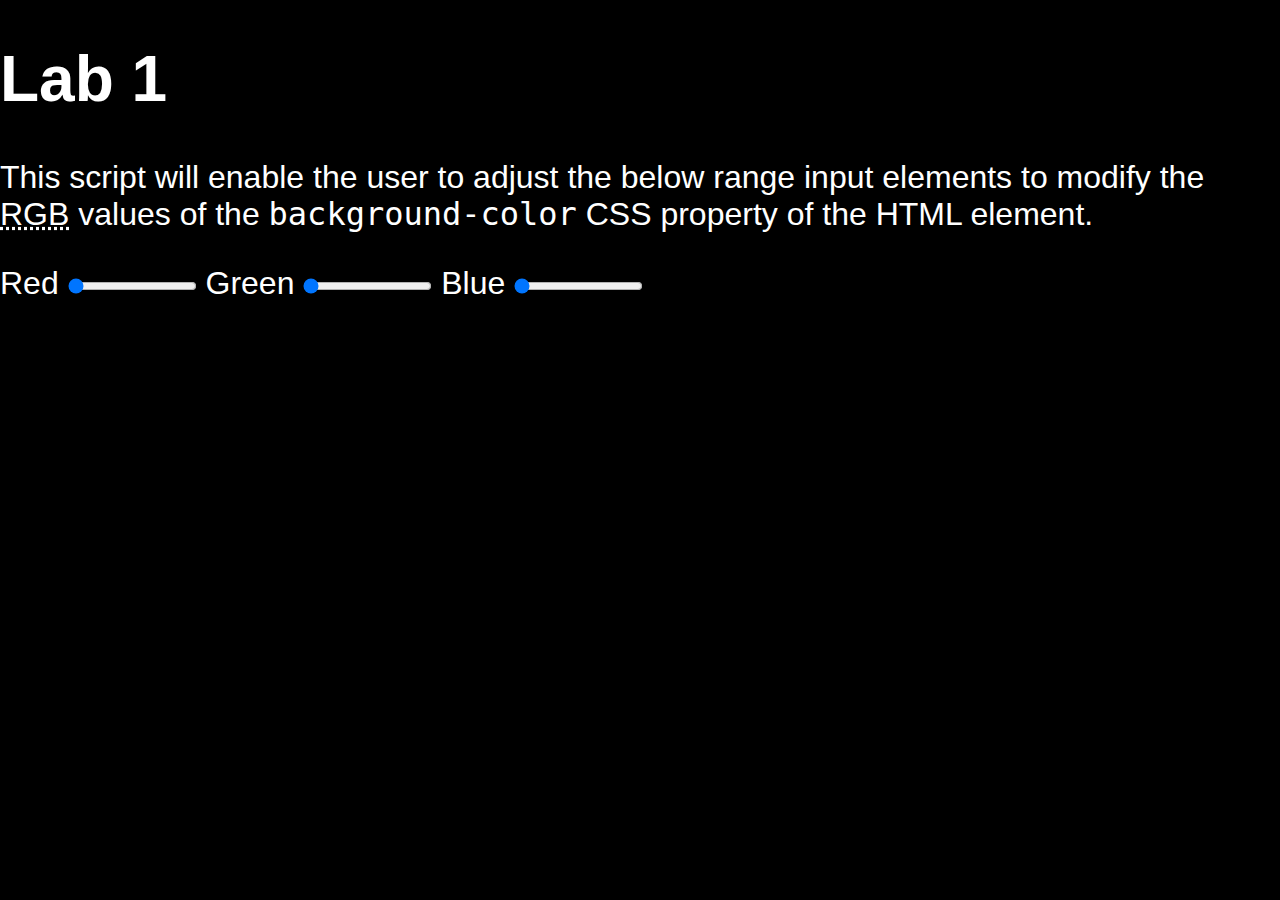
<file: lab-2/index.html>
<!DOCTYPE html>
<html lang="en">
<head>
	<meta charset="utf-8" />
	<title>Lab 5 | COMP1073 Client-Side JavaScript</title>
	<link href="css/normalize.css" rel="stylesheet" />
	<link href="css/styles.css" rel="stylesheet" />
	<script src="js/page-color-changer.js"></script>
</head>
<body>
	<h1>Lab 1</h1>
	<p>This script will enable the user to adjust the below range input elements to modify the <abbr title="Red, Green, Blue">RGB</abbr> values of the <code>background-color</code> CSS property of the HTML element.</p>
	<label for="red">Red</label>
	<input id="red" type="range" min="0" max="255" value="0" />
	<label for="green">Green</label>
	<input id="green" type="range" min="0" max="255" value="0" />
	<label for="blue">Blue</label>
	<input id="blue" type="range" min="0" max="255" value="0" />
</body>
</html>
</file>
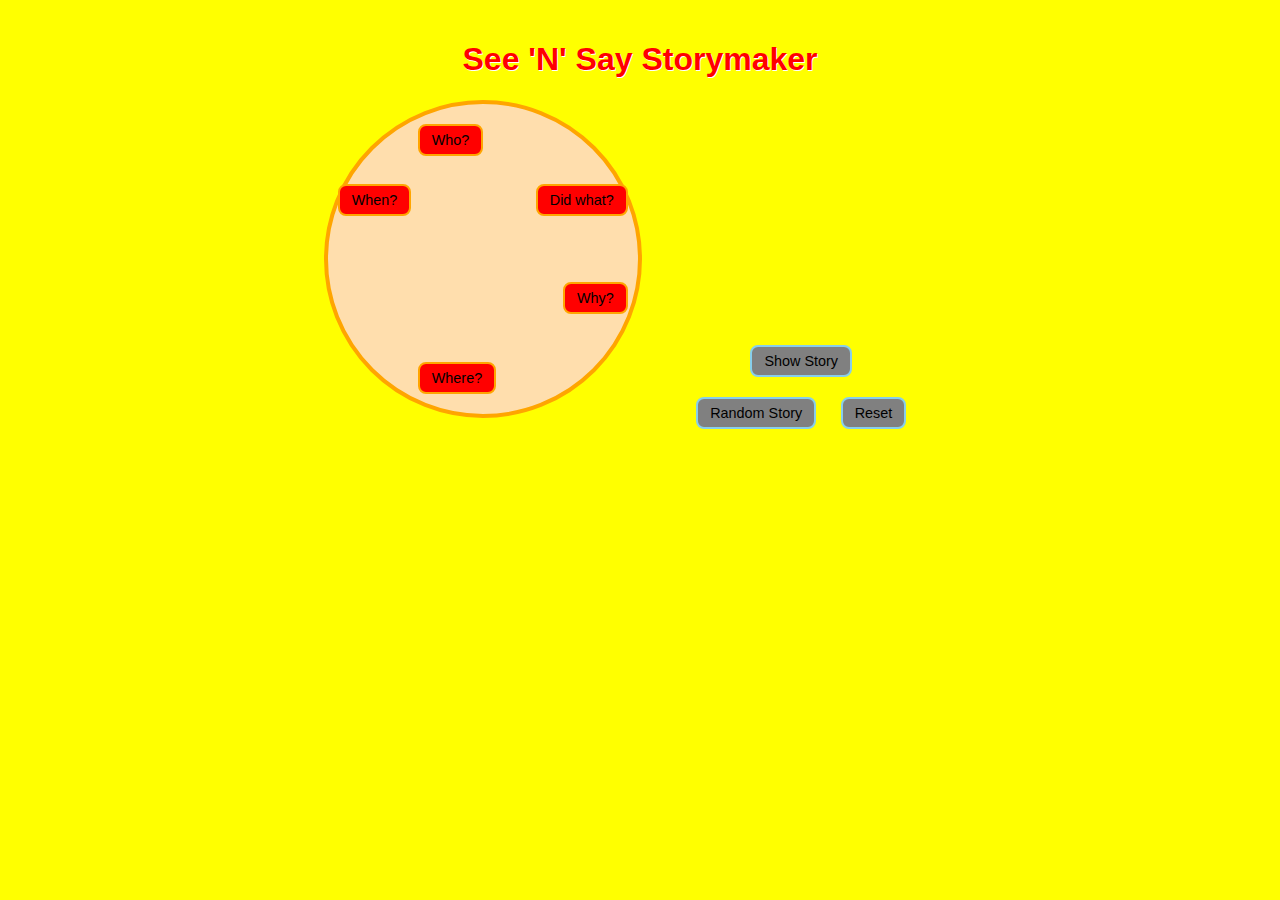
<file: COMP10732025/Assignment-1/index.html>
<!DOCTYPE html>
<html lang="en">
<head>
    <meta charset="UTF-8">
    <meta name="viewport" content="width=device-width, initial-scale=1.0">
    <title>See 'N' Say Storymaker</title>
    <link rel="stylesheet" href="CSS/style.css">
</head>
<body>
    <h1>See 'N' Say Storymaker</h1>
    <div id="controls">
        <p>
            <button id="whoBtn">Who?</button>
            <span id="whoChoice"></span>
        </p>
        <p>
            <button id="whatBtn">Did what?</button>
            <span id="whatChoice"></span>
        </p>
        <p>
            <button id="whereBtn">Where?</button>
            <span id="whereChoice"></span>
        </p>
        <p>
            <button id="whenBtn">When?</button>
            <span id="whenChoice"></span>
        </p>
        <p>
            <button id="whyBtn">Why?</button>
            <span id="whyChoice"></span>
        </p>
    </div>
    <div id="actions">
        <button id="showStoryBtn">Show Story</button>
        <button id="randomStoryBtn">Random Story</button>
        <button id="resetBtn">Reset</button>
    </div>
    <p id="storyOutput"></p>
    <script src="JS/script.js"></script>
</body>
</html>
</file>
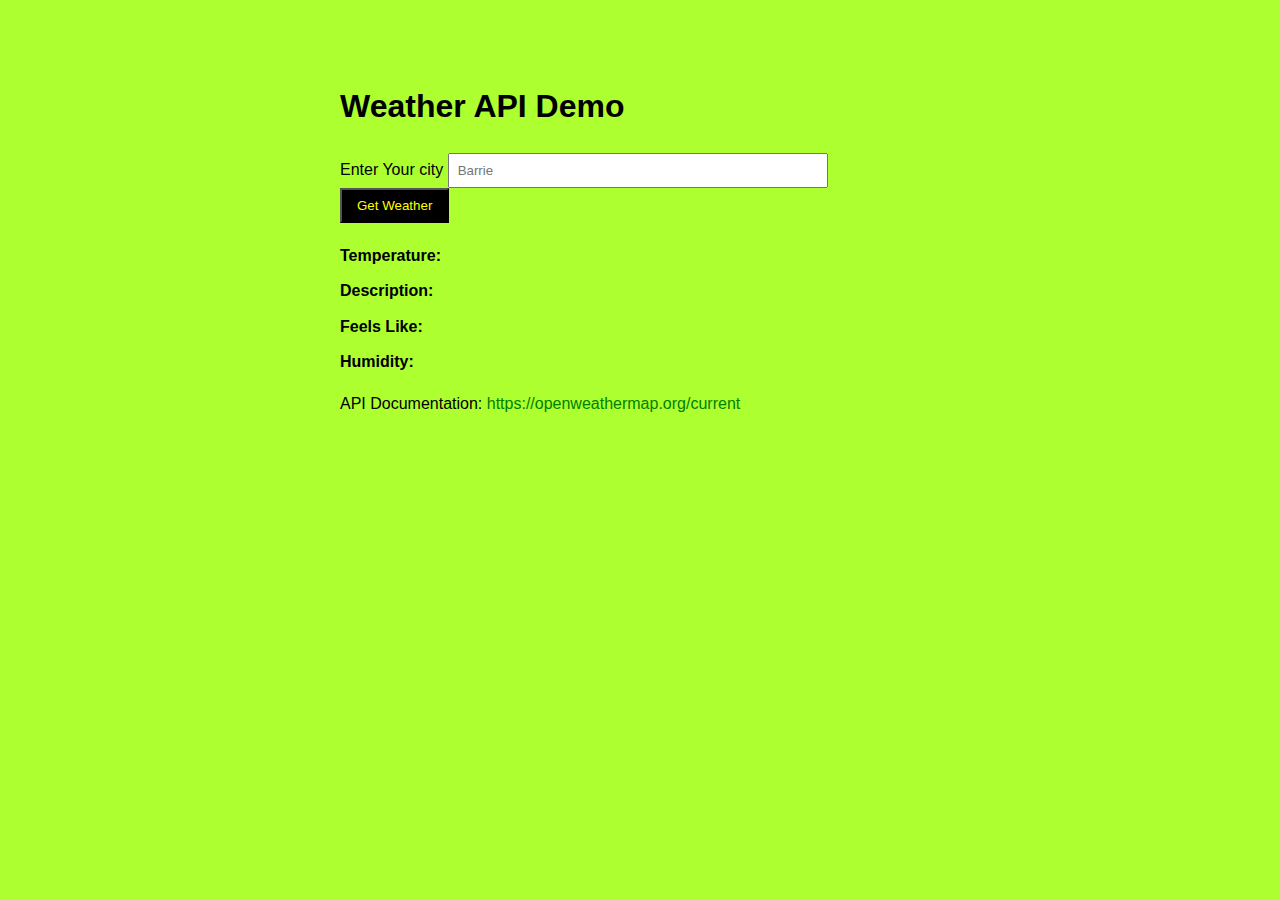
<file: COMP10732025/Assignment-3/index.html>
<!DOCTYPE html>
<html lang="en">
<head>
	<meta charset="utf-8" />
	<title>Weather API</title>
	<meta name="viewport" content="width=device-width, initial-scale=1.0" />
	<link href="css/style.css" rel="stylesheet" />
	<script src="js/weather.js" defer></script>
</head>

<body>
	<h1>Weather API Demo</h1>

	<label for="city">Enter Your city</label>
	<input id="city" type="text" placeholder="Barrie">
	<button id="getWeather">Get Weather</button>

	<dl id="weatherInfo">
		<dt>Temperature:</dt>
		<dd id="temp"></dd>

		<dt>Description:</dt>
		<dd id="desc"></dd>

		<dt>Feels Like:</dt>
		<dd id="feels"></dd>

		<dt>Humidity:</dt>
		<dd id="humidity"></dd>
	</dl>

	<p>
		API Documentation: 
		<a href="https://openweathermap.org/current" target="_blank">https://openweathermap.org/current</a>
	</p>
</body>
</html>
</file>
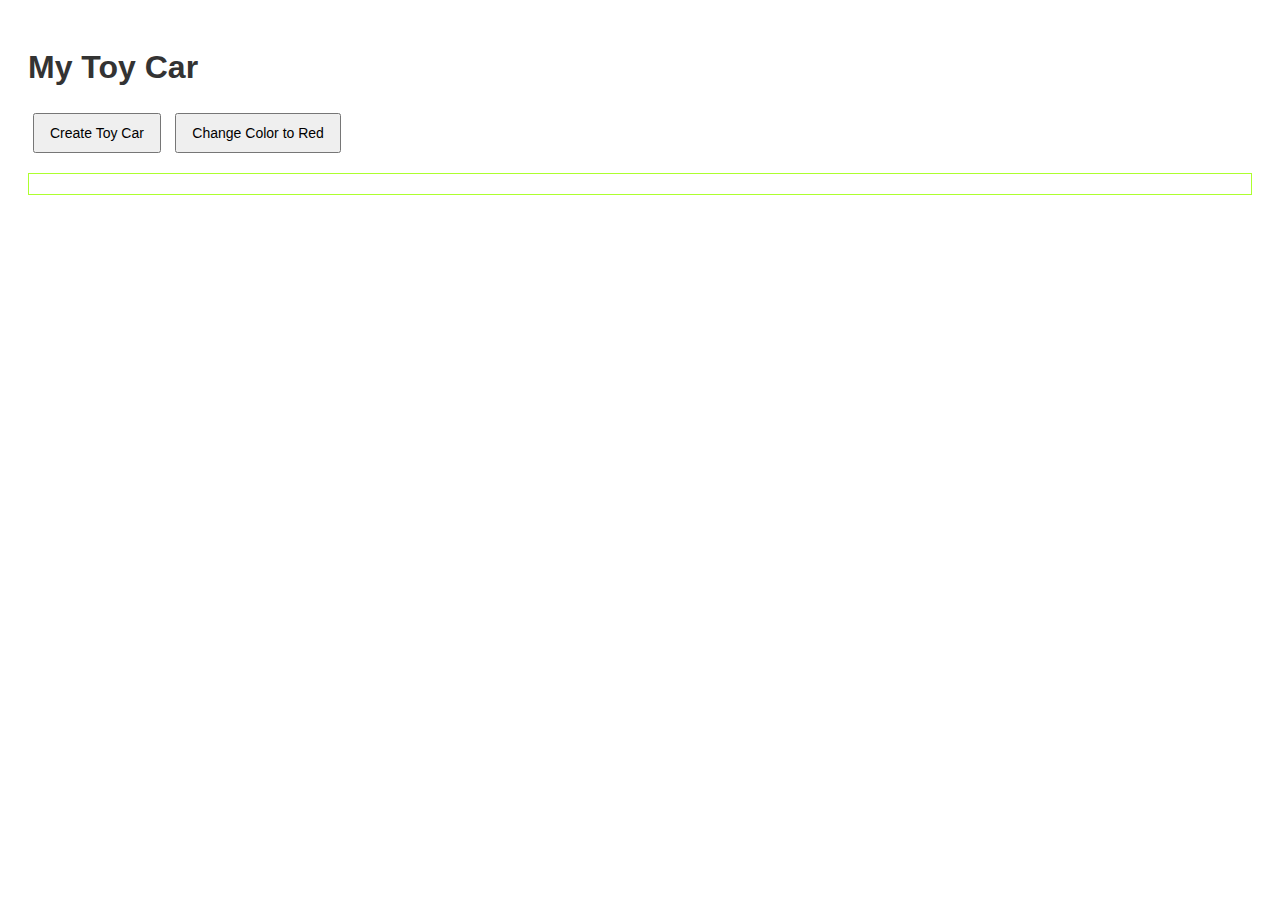
<file: COMP10732025/Lab-3/index.html>
<!DOCTYPE html>
<html lang="en">
<head>
    <meta charset="UTF-8">
    <title>Toy Car</title>
    <link href="css/style.css" rel="stylesheet" />
</head>
<body>
<h1>My Toy Car</h1>
<button onclick="createCar()">Create Toy Car</button>
<button onclick="changeColor()">Change Color to Red</button>
<p id="output"></p>

<script src="JS/script.js"></script>
</body>
</html>
</file>
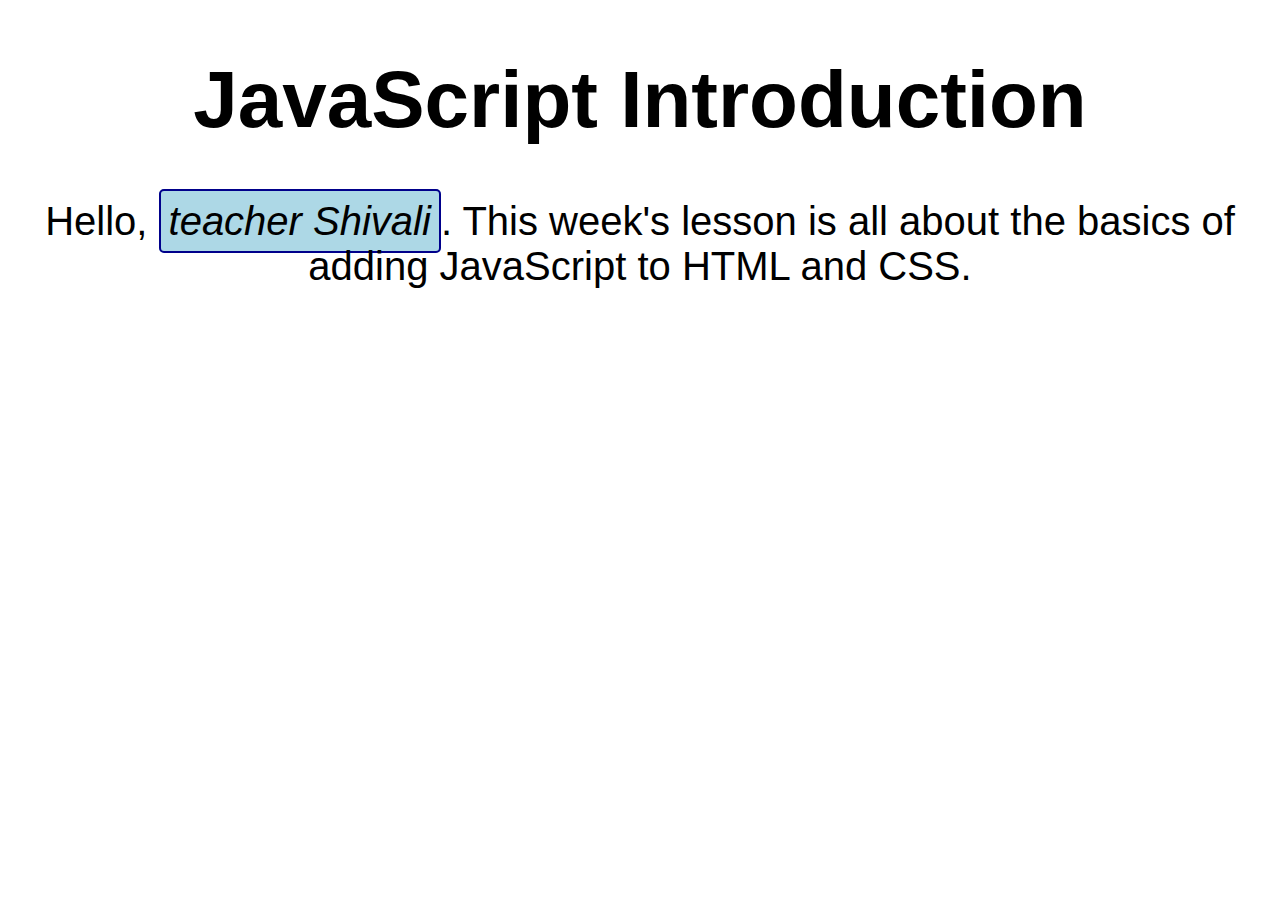
<file: COMP10732025/lesson-1/index.html>
<!DOCTYPE html>
<html lang="en">
<head>
	<meta charset="UTF-8">
	<title>JavaScript Introduction | COMP1073 Client-Side JavaScript</title>
	<link rel="stylesheet" href="css/styles.css">
	
</head>
<body>
	<h1>JavaScript Introduction</h1>
	<p>Hello, <em>teacher Shivali</em>. This week's lesson is all about the basics of adding JavaScript to HTML and CSS.</p>
	<script>
		/*
		STEP 1: What is JavaScript?

		JavaScript is an interpreted language, rather than a compiled language like C/C++. That is - the code is run in a linear way, then the result is returned as output of some kind.

		JavaScript can be run either on a server or on a client (like a desktop or phone browser). We will be focused on client-side JavaScript.

		JavaScript can do a number of things:
		1. Store information in variables or arrays
		2. Manipulate blocks of text known as 'strings'
		3. Respond to user events
		4. Change content on the page
		5. Modify the CSS styles
		…and much more!

		But it is JavaScript's interaction with Application Programming Interfaces (APIs), that really make things interesting (and powerful).

		There are two main categories of APIs:
		1. Browser APIs
		2. Third-Party APIs

		Browser APIs allow JavaScript to do things like update the Document Object Model (DOM API), locate the user (Geolocation API), generate 2D and 3D graphics (Canvas and WebGL APIs), and work with audio and video (Multimedia APIs).
		*/

		// STEP 2: Get the EM element and store as a variable, using const
		
		// STEP 3: Assign a click event listener to the above element, and include a reference to the function to be invoked
		
		// STEP 4: Creat a function that waits for the above click event
		
			// STEP 4a: Display a prompt asking for input, and assign the input to a variable using let
			
			// STEP 4b: Grab the input from the variable and build a new string, then change the text inside the EM element, using the textContent property
			
		
		// STEP 5: Comment out the addEventListener above, and replace it with an onclick attribute typed directly into the EM element in the HTML - note that this is common, but it is considered to be bad practice - separate your HTML and your JS

		// STEP 6: Move the above JavaScript into an external file and reference it with an empty SCRIPT element inside the HEAD element - be sure to add a defer attribute in the SCRIPT start tag

		// This page inspired by and adapted from https://developer.mozilla.org/en-US/docs/Learn/JavaScript/First_steps/What_is_JavaScript
	</script>
</body>
</html>
</file>
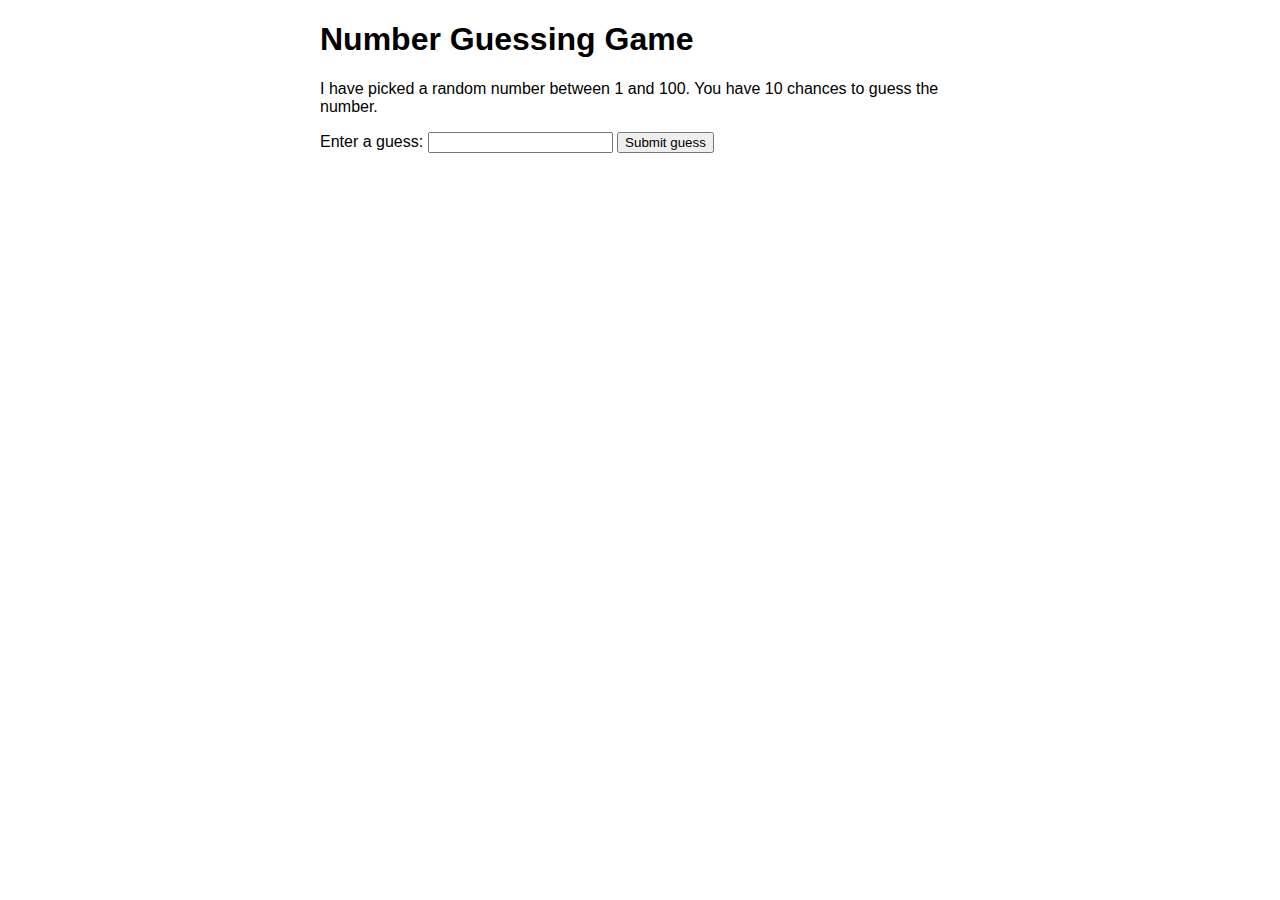
<file: COMP10732025/lesson-1/guess.html>
<!DOCTYPE html>
<html>
	<head>
		<meta charset="utf-8">
		<title>Number Guessing Game | COMP1073 Client-Side JavaScript</title>
		<link rel="stylesheet" href="css/guess.css" />
		
	</head>
	<script src="guess.html" defer>
			// STEP 1: Initialize game variables
			// STEP 1a: Pick random number
			
			// STEP 1b: Create variables to represent the three paragraphs above that will contain user feedback
			

			// STEP 1c: Create variables to represent the guessing form


			// STEP 1d: Create variables to initialize counter for number of guesses
			


			// STEP 2: Put focus on the field that allows user to type in guesses
			

			// STEP 3: Build a function to check the user's guess
			
				// STEP 3b: Create a variable to contain what number the user entered
				
				// STEP 3c: If this is the first guess, add some text to the screen as a label for listing previous guesses for reference
				
				
				
				// STEP 3d: Add the user's current guess to that list, plus a space
				
				
				// STEP 3e: Conditional - the user guessed correctly
				
					// Output a success message, then end the game
					
					
					
					
				// STEP 3f: Conditional - the user is all out of guesses
				
					// Output an appropriate message, then end the game
					
					
				// STEP 3g: Conditional - the user's guess is incorrect
				
					// Output an appropriate message
					
					
					// If the guess is too low, let the user know
					
					
					// Else if the guess is too high, let the user know
					
					
				
				// STEP 3h: Increment the guess count, move focus to the guess field for the next guess, and clear out the old input
				
				
			// STEP 4: Build a function called gameOver() to end the game
			
				// STEP 4a: Disable the guessing field and submit button
				
				
				// STEP 4b: Change the textContent of the #lowOrHi paragraph to a short phrase indicating that the game is over, and that the user can start a new game by refreshing the browser page or tab
				
			
			// STEP 3a: Add an event listener for the guess form button that calls the checkGuess function, then test that the event listener is working and that it invokes the function
			
			// This page inspired by and adapted from https://developer.mozilla.org/en-US/docs/Learn/JavaScript/First_steps/A_first_splash
		</script>

	<body>
		<h1>Number Guessing Game</h1>
		<p>I have picked a random number between 1 and 100. You have 10 chances to guess the number.</p>

		<!-- Guessing form controls -->
		<label for="guessField">Enter a guess: </label>
		<input type="number" id="guessField">
		<button>Submit guess</button>

		<!-- Elements to contain feedback for user -->
		<section>
			<p id="guesses"></p>
			<p id="lastResult"></p>
			<p id="lowOrHi"></p>
		</section>

	</body>
</html>
</file>
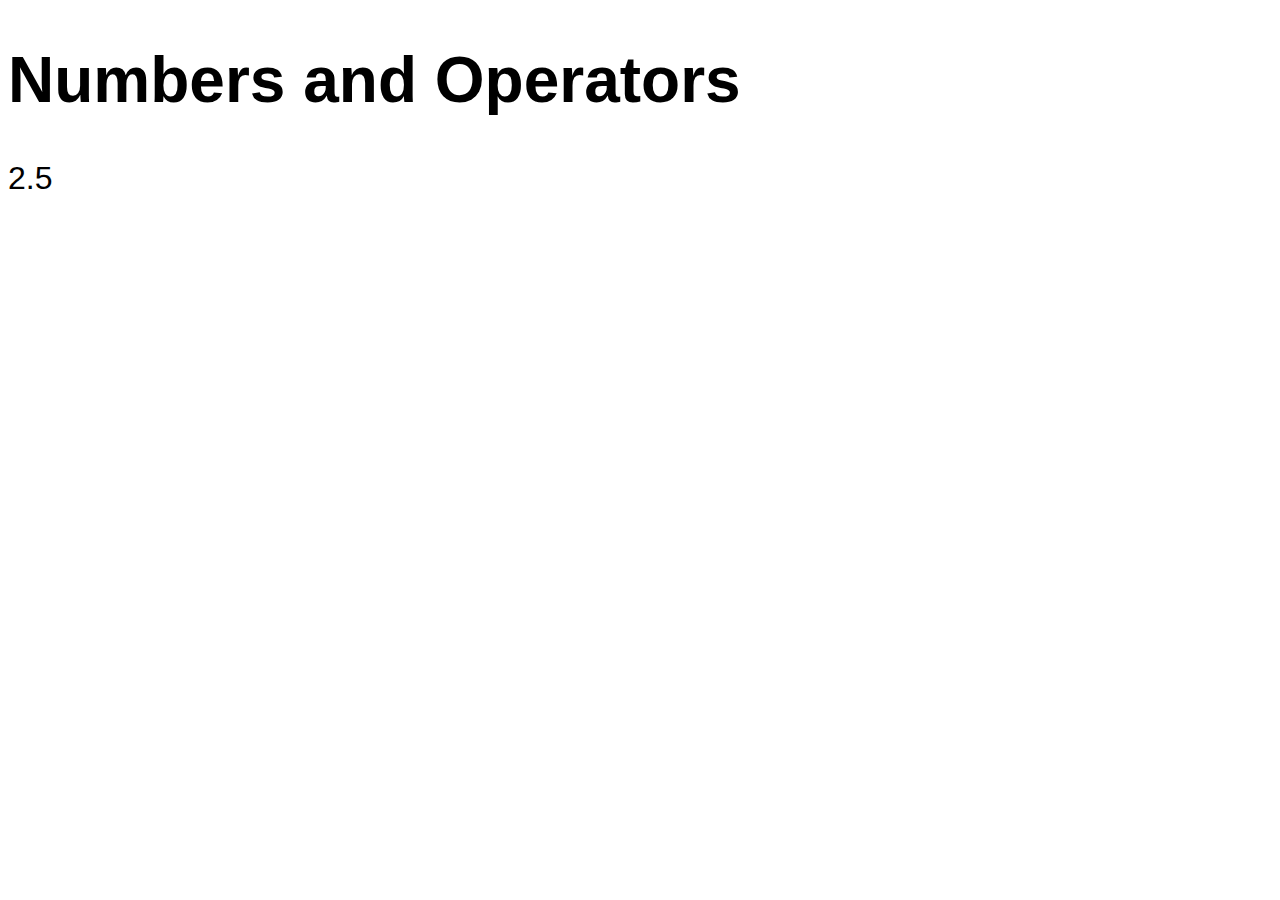
<file: COMP10732025/lesson-2/numbers.html>
<!DOCTYPE html>
<html>
<head>
	<meta charset="utf-8" />
    <meta name="viewport" content="width=device-width, initial-scale=1">
	<title>Numbers and Operators | COMP1073 Client-Side JavaScript</title>
	<link href="css/styles.css" rel="stylesheet" />
</head>

<body>
	<h1>Numbers and Operators</h1>
	<p></p>
    <script src="./js/numbers.js" defer>
        
    </script>
</body>
</html>
</file>
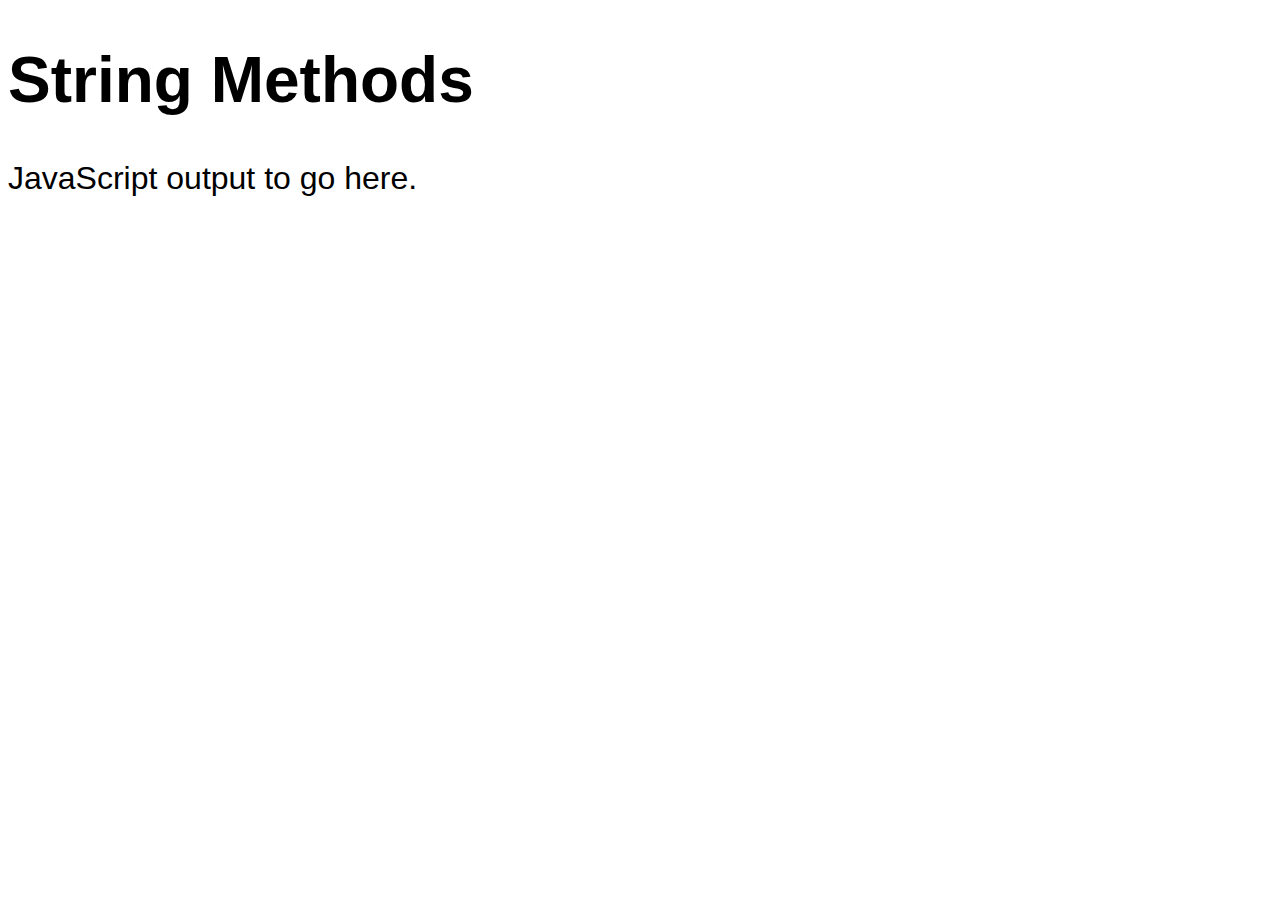
<file: COMP10732025/lesson-2/string-methods.html>
<!DOCTYPE html>
<html>
<head>
	<meta charset="utf-8" />
    <meta name="viewport" content="width=device-width, initial-scale=1">
	<title>String Methods | COMP1073 Client-Side JavaScript</title>
	<link href="css/styles.css" rel="stylesheet" />
</head>

<body>
	<h1>String Methods</h1>
	<p>JavaScript output to go here.</p>
    <script>
        var output = document.querySelector('p');
        
        /* STEP 1: String Length */


        /* STEP 2: Retrieving a Specific String Character */


        /* STEP 3: Extracting Part of a String */

        // Note - if the substring is not found within the string, indexOf() returns -1

        // Note - if you don't specify where to end the slice, the method returns the rest of the string

        /* STEP 4: Changing Case */


        /* STEP 5: Updating Parts of a String */
        

    </script>
</body>
</html>
</file>
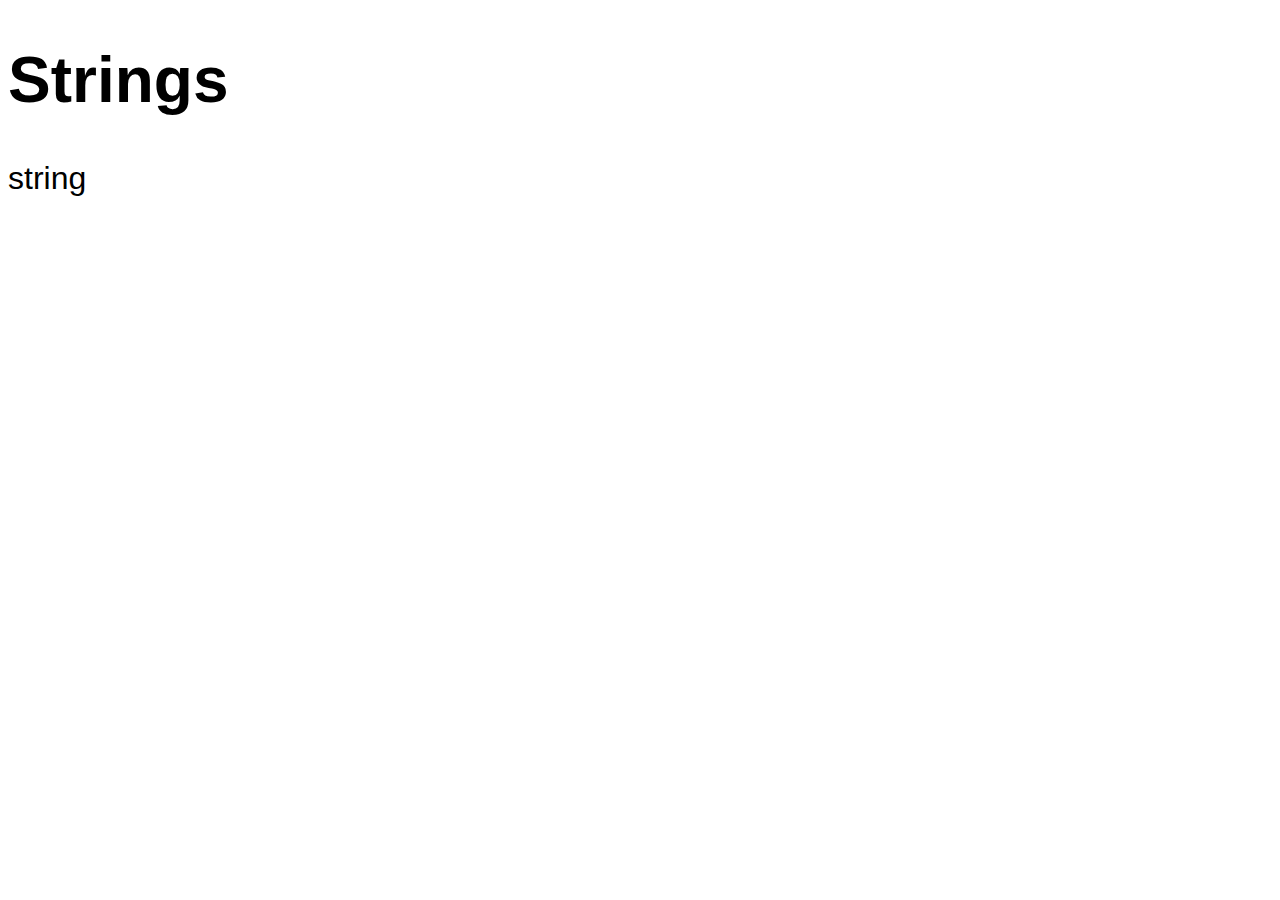
<file: COMP10732025/lesson-2/strings.html>
<!DOCTYPE html>
<html>
<head>
	<meta charset="utf-8" />
    <meta name="viewport" content="width=device-width, initial-scale=1">
	<title>Strings | COMP1073 Client-Side JavaScript</title>
	<link href="css/styles.css" rel="stylesheet" />
</head>

<body>
	<h1>Strings</h1>
	<p></p>
</body>
<script src = "./js/strings.js" defer>
</script>
</html>
</file>
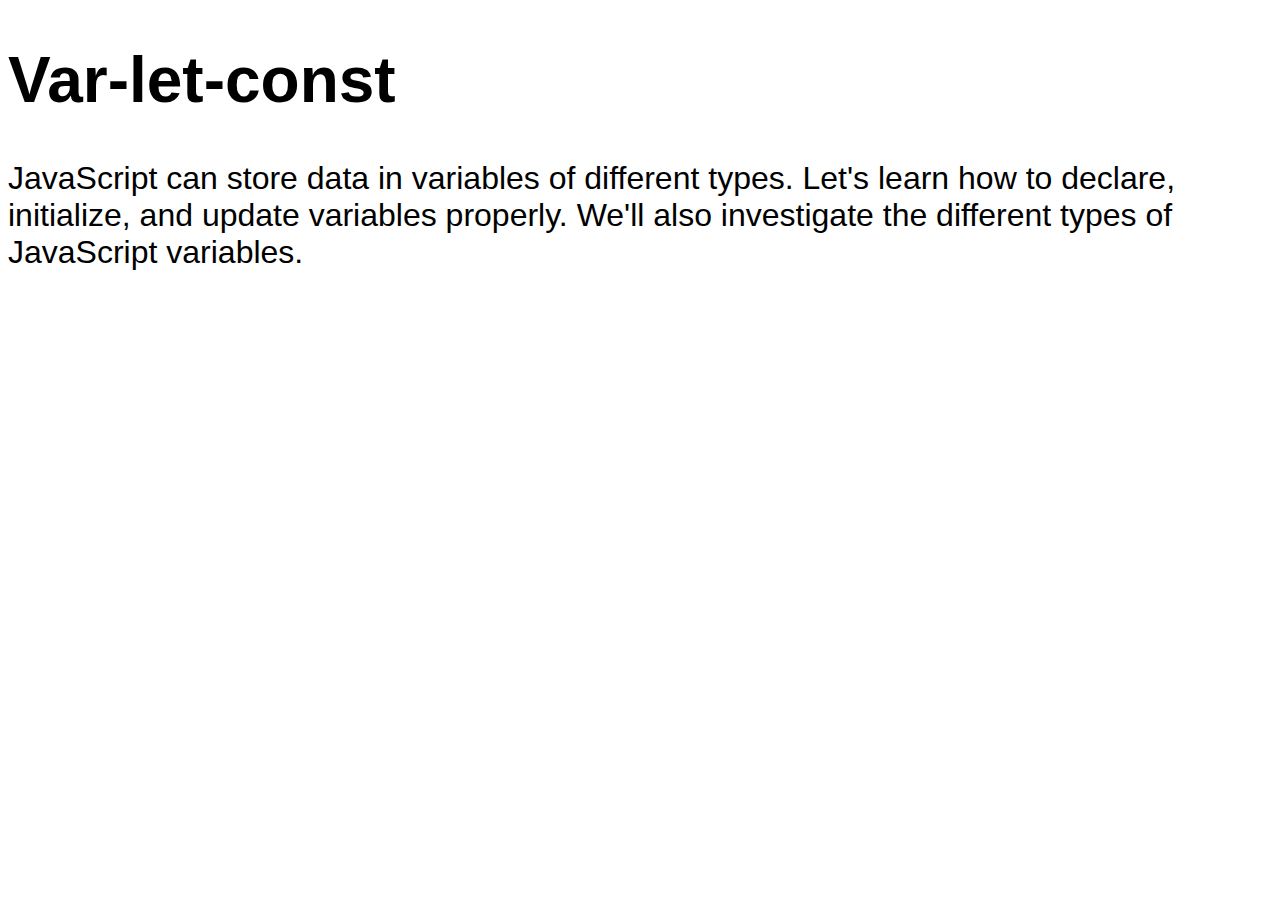
<file: COMP10732025/lesson-2/var-let.html>
<!DOCTYPE html>
<html>
<head>
	<meta charset="utf-8" />
    <meta name="viewport" content="width=device-width, initial-scale=1">
	<title>Variables | COMP1073 Client-Side JavaScript</title>
	<link href="css/styles.css" rel="stylesheet" />
</head>

<body>
	<h1>Var-let-const</h1>
	<p>JavaScript can store data in variables of different types. Let's learn how to declare, initialize, and update variables properly. We'll also investigate the different types of JavaScript variables.</p>
	<script>
        //var
        //Function-scoped
        function exampleVar(){
            if(true){
                var x = 10;
                console.log(x);
            }
        }
        exampleVar();
        //Hoisted
        console.log(ingredient);
        var ingredient = "milk";

        var ingredient;
        console.log(ingredient);
        ingredient = "milk"

        //can be redeclared and updated
        var y = 5;
         y = 20;
        console.log(y);

        //const
        //block-scoped
        //must be initialzied at declaration
        //can not be redeclared or updated
        //if it's an object or array , its constent can be changed

        const PI = 3.14;
        console.log(PI);

        const person = {
            name : "prem"
        };
        person.name = "Prem bdr K.c"
        console.log(person.name);
	</script>
</body>
</html>
</file>
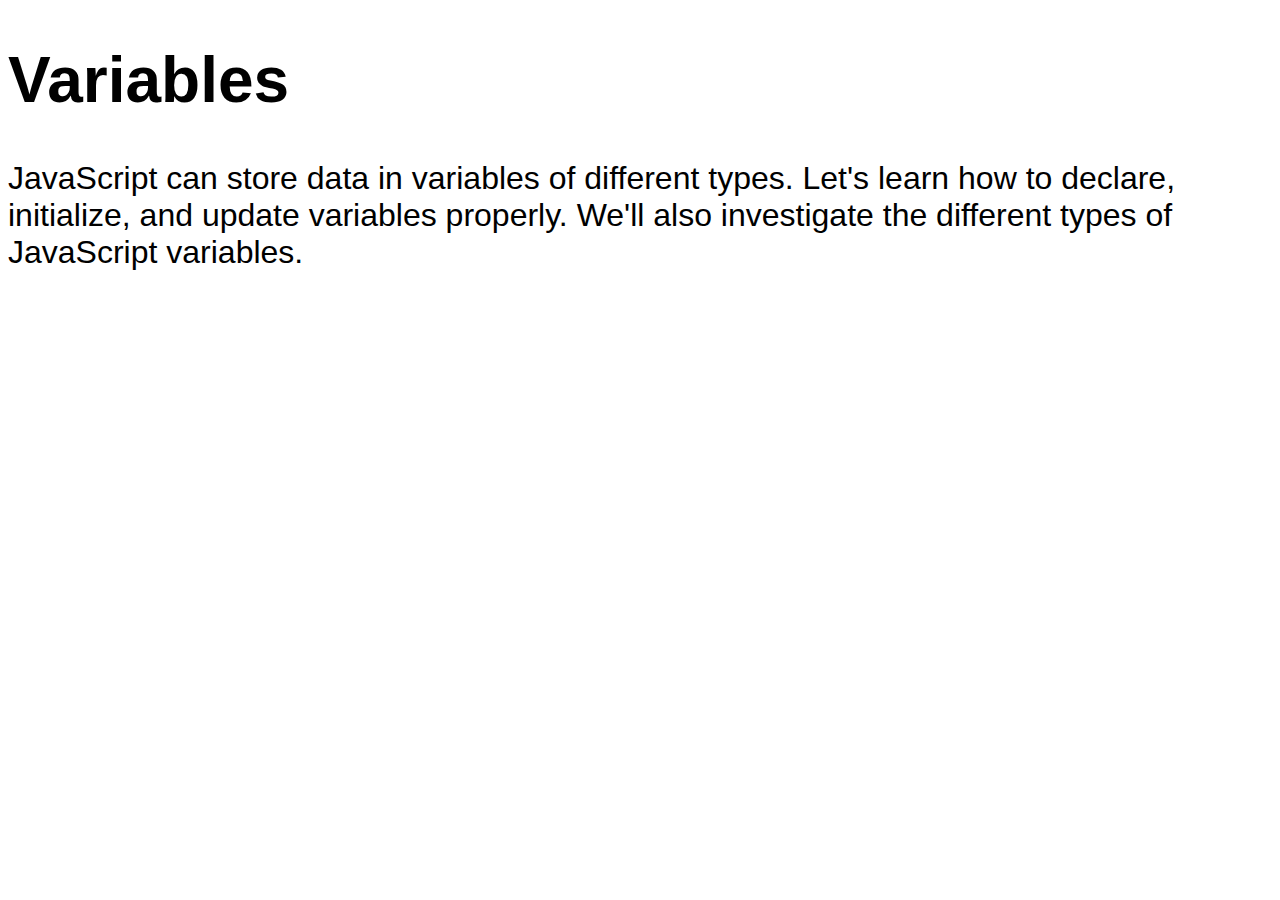
<file: COMP10732025/lesson-2/variables.html>
<!DOCTYPE html>
<html lang="en">
<head>
    <meta charset="utf-8" />
    <meta name="viewport" content="width=device-width, initial-scale=1">
    <title>Variables | COMP1073 Client-Side JavaScript</title>
    <link href="css/styles.css" rel="stylesheet" />
    <script src="./js/variables.js" defer></script>
</head>
<body>
    <h1>Variables</h1>
    <p>JavaScript can store data in variables of different types. Let's learn how to declare, initialize, and update variables properly. We'll also investigate the different types of JavaScript variables.</p>
</body>
</html>
</file>
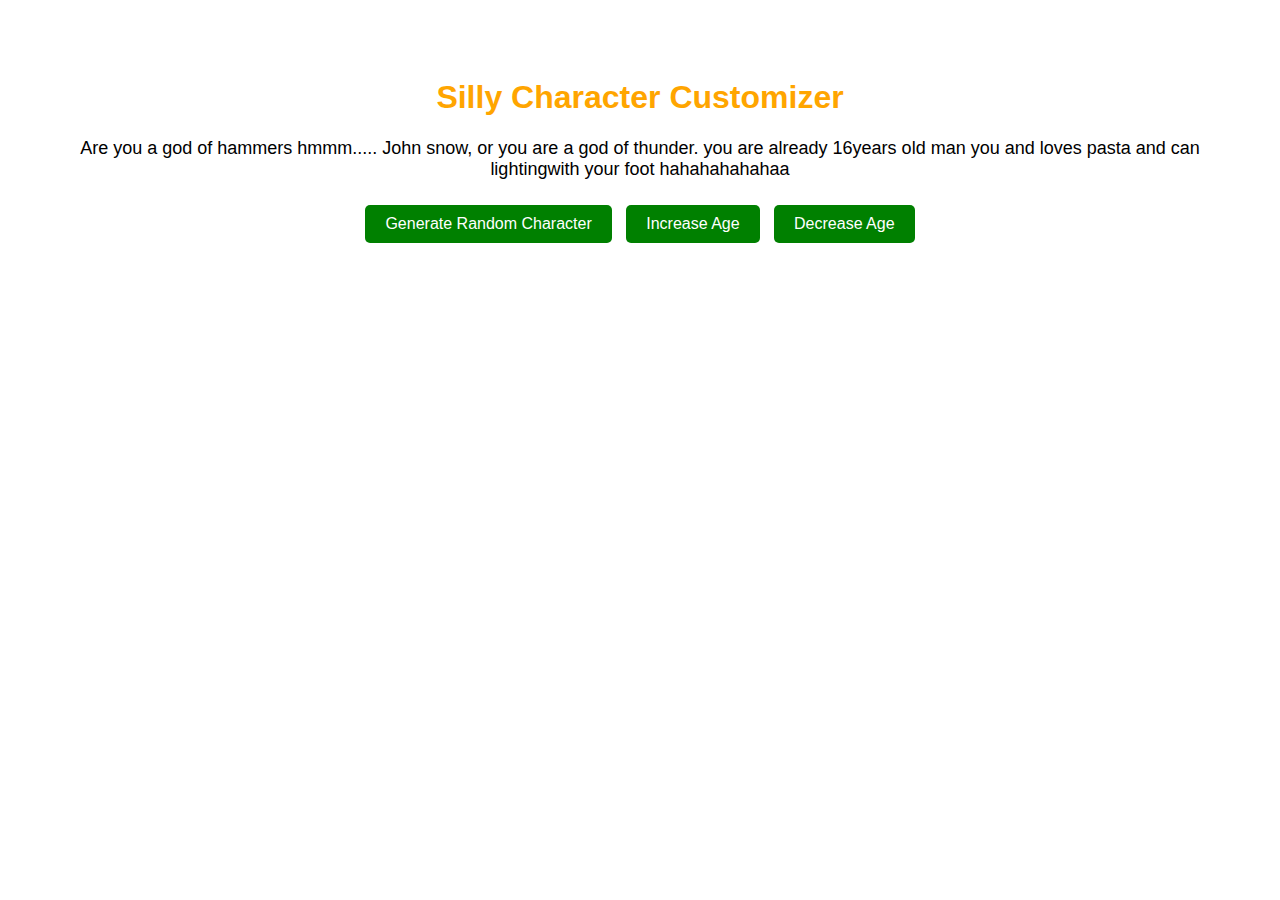
<file: COMP10732025/Lab-1/Lab-2/sillyCharacter.html>
<!DOCTYPE html>
<html lang="en">
<head>
    <meta charset="UTF-8">
    <meta name="viewport" content="width=device-width, initial-scale=1.0">
    <link href="css/style.css" rel="stylesheet" />
    <title>Silly Character Customizer</title>
</head>
<body>
    <h1>Silly Character Customizer</h1>
    <p id="characterDescription"></p>
    <p></p>

    <button id="generateButton">Generate Random Character</button>
    <button id="increaseAgeButton">Increase Age</button>
    <button id="decreaseAgeButton">Decrease Age</button>

    <script src="./sillyCharacter.js" defer></script>
</body>
</html>
</file>
<file: lab-2/css/styles.css>
@charset "utf-8";
html {
	font-family: sans-serif;
	font-size: 200%;
	background-color: rgb(0,0,0);
	color: rgb(255,255,255);
	transition-property: background-color;
	transition-duration: 0.25s;
}
</file>
<file: COMP10732025/Assignment-1/CSS/style.css>
body {
  font-family: sans-serif;
  text-align: center;
  background-color: yellow;
  margin: 0;
  padding: 20px;
}
h1 {
  color: red;
  text-shadow: 1px 1px white;
}
#controls, #actions {
  display: inline-block;
  background-color: navajowhite;
  border: 4px solid orange;
  border-radius: 50%;
  padding: 30px;
  width: 250px;
  height: 250px;
  position: relative;
}
#whoBtn {
  position: absolute;
  top: 20px;
  left: 90px;
}
#whatBtn {
  position: absolute;
  top: 80px;
  right: 10px;
}
#whereBtn {
  position: absolute;
  bottom: 20px;
  left: 90px;
}
#whenBtn {
  position: absolute;
  top: 80px;
  left: 10px;
}
#whyBtn {
  position: absolute;
  bottom: 100px;
  right: 10px;
}
button {
  background-color: red;
  border: 2px solid orange;
  border-radius: 8px;
  padding: 6px 12px;
  font-size: 0.9em;
  cursor: pointer;
}
button:hover {
  background-color: orange;
}
#storyOutput {
  margin-top: 20px;
  font-weight: bold;
  font-size: 1.2em;
  color: black;
}
#actions {
  border: none;
  background-color: transparent;
  margin-top: 40px;
}
#randomStoryBtn, #resetBtn, #showStoryBtn {
  margin: 10px;
  background-color: grey;
  border: 2px solid skyblue;
}
#randomStoryBtn:hover, #resetBtn:hover, #showStoryBtn:hover {
  background-color: blue;
}
</file>
<file: COMP10732025/Assignment-3/css/style.css>
body {
    font-family: Arial, sans-serif;
    max-width: 600px;
    margin: 40px auto;
    padding: 20px;
    line-height: 1.6;
    background-color: greenyellow;
}
h1 {
    margin-bottom: 20px;
}
dl {
    margin-top: 20px;
}
dt {
    font-weight: bold;
    margin-top: 10px;
}
dd {
    margin-left: 0;
    margin-bottom: 5px;
}
input[type="text"] {
    padding: 8px;
    width: 60%;
    margin-right: 8px;
    color: red;
}
button {
    padding: 8px 15px;
    cursor: pointer;
    color: yellow;
    background-color: black;
}
p a {
    color: green;
    text-decoration: none;
}
p a:hover {
    text-decoration: underline;
}
</file>
<file: COMP10732025/Lab-3/css/style.css>
body {
    font-family: Arial, sans-serif;
    background-color: white;
    padding: 20px;
}

h1 {
    color: #333;
}
button {
    padding: 10px 15px;
    margin: 5px;
    font-size: 14px;
    cursor: pointer;
}
#output {
    font-family: Arial, sans-serif;
    background-color: white;
    padding: 10px;
    border: 1px solid greenyellow;
    margin-top: 15px;
}
</file>
<file: COMP10732025/lesson-1/css/styles.css>
@charset "utf-8";
html {
	font-family: sans-serif;
	font-size: 250%;
	text-align: center;
}
p em {
	background-color: lightblue;
	border: 2px solid darkblue;
	border-radius: 5px;
	padding: 0.2em;
	cursor: pointer;
}
</file>
<file: COMP10732025/lesson-1/css/guess.css>
@charset "utf-8";

html {
	font-family: sans-serif;
}
body {
	width: 50%;
	max-width: 800px;
	min-width: 480px;
	margin: 0 auto;
}
#lastResult {
	color: white;
	padding: 3px;
}
</file>
<file: COMP10732025/lesson-2/css/styles.css>
@charset "utf-8";
html {
	font-family: sans-serif;
	font-size: 200%;
}
</file>
<file: COMP10732025/Lab-1/Lab-2/css/style.css>
body {
            font-family: Arial;
            color: red;
            background-color: white;
            text-align: center;
            padding: 50px;
        }

        h1 {
            color: orange;
        }

        #characterDescription {
            font-size: 18px;
            margin: 20px 0;
            color: black;
            font-weight: inherit;
        }

        button {
            background-color: green;
            color: white;
            border: none;
            padding: 10px 20px;
            margin: 5px;
            font-size: 16px;
            border-radius: 5px;
            cursor: pointer;
            transition: background-color 0.3s;
        }

        button:hover {
            background-color: #45a049;
        }
</file>
